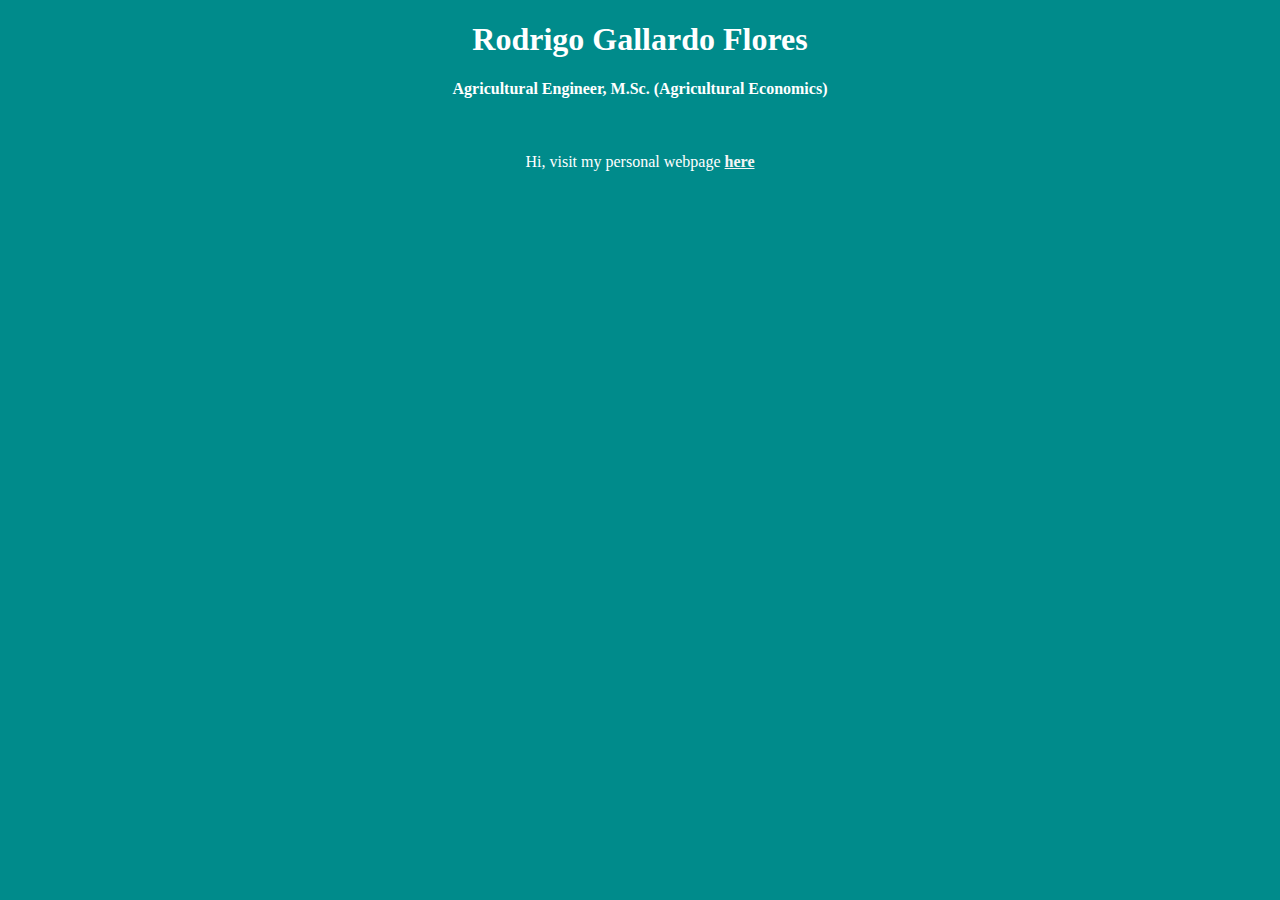
<file: index.html>
<!DOCTYPE html>
<html>
  <head>
      <link rel="stylesheet" href="styles.css" type="text/css">
      <title>Rodrigo</title>
  </head>
  <body>
    <h1>Rodrigo Gallardo Flores</h1>
    <h4>Agricultural Engineer, M.Sc. (Agricultural Economics)</h4>
    <br>
      <p> Hi, visit my personal webpage <a href="https://rggallar.wixsite.com/resumen" target="_blanck">here</a> 
  </body>
</html>
</file>
<file: styles.css>
body {
    background-color: DarkCyan;
    font-family: Georgia, serif;
}
h1, h4 {
    color: white;
    text-align: center;
}
p {
    color: white;
    text-align: center;
}
a {
    color: whitesmoke;
    font-weight: bold;
}
</file>
